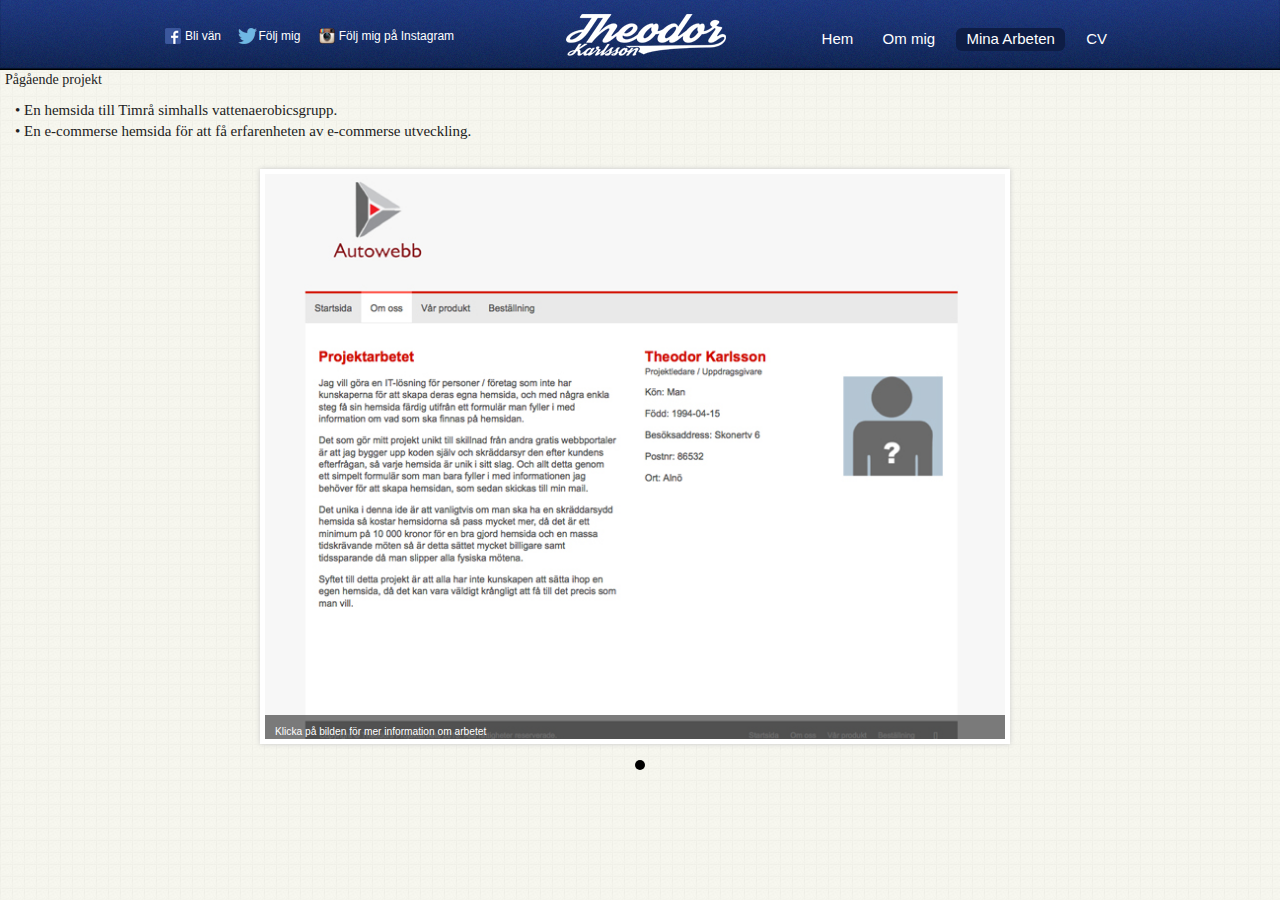
<file: arbeten.html>
<!DOCTYPE html>
<html class="no-js">
    <head>
        <meta charset="utf-8">
        <meta http-equiv="X-UA-Compatible" content="IE=edge,chrome=1">
        <title>Portfolio</title>
        <meta name="description" content="">
        <meta name="viewport" content="width=device-width">

        <link rel="stylesheet" href="css/normalize.min.css">
        <link rel="stylesheet" href="css/main.css" type="text/css">
      <link rel="stylesheet" href="css/slicknav.css">
        <link rel="icon" href="favicon.ico" type="image/vnd.microsoft.icon" />
      
        <script src="js/vendor/modernizr-2.6.2.min.js"></script>
        <!-- bxSlider CSS file -->
        <link href="jquery.bxslider.css" rel="stylesheet" />
    </head>
    <body>

   <div class="wrappermobile">
       
    
  
            <div id="logganmobile">
            <nav class="social_navmobile">
                <ul>
                    <li class="rss"><a href="http://www.facebook.com/theodor.karlsson.5"><span class="hidetextmobile">Bli vän</span></a></li>
                    <li class="twitter"><a href="https://twitter.com/TheodorKarlsson"><span class="hidetextmobile">F&ouml;lj mig</span></a></li>
                    <li class="instagram"><a href="http://www.instagram.com/theodorkarlsson"><span class="hidetextmobile">F&ouml;lj mig p&aring; Instagram</span></a></li>
                </ul>
            </nav>
        
            <h1><a href="index.html"></a></h1>

       
    
       
    </div>
        <!--header stuff-->
        </div>


        <div id="loggan">
    
    <div class="wrapperdesktop">
    <header id="site_head">
  
        <div class="header_cont"><!--useful to create the 960px limit-->
            <nav class="social_nav">
                <ul>
                    <li class="rss"><a href="http://www.facebook.com/theodor.karlsson.5"><span class="hidetext">Bli vän</span></a></li>
                    <li class="twitter"><a href="https://twitter.com/TheodorKarlsson"><span class="hidetext">F&ouml;lj mig</span></a></li>
                    <li class="instagram"><a href="http://www.instagram.com/theodorkarlsson"><span class="hidetext">F&ouml;lj mig p&aring; Instagram</span></a></li>
                </ul>
            </nav>
        
            <h1><a href="index.html">Portfolio</a></h1>

        <nav class="head_nav">
        <ul id="menu">
            <li><a href="index.html">Hem</a></li>
            <li><a href="ommig.html">Om mig</a></li>
            <li class="activated"><a href="arbeten.html">Mina Arbeten</a></li>
            <li><a href="cv.html">CV</a></li>
        </ul>
        </nav>
    
        </div>
    </div>
        <!--header stuff-->
        </div>
    </header>


               
    <div class="notfinished">

        <h3> Pågående projekt </h3>
        <p> • En hemsida till Timrå simhalls vattenaerobicsgrupp.<br>
            • En e-commerse hemsida för att få erfarenheten av e-commerse utveckling. </p>


    </div>
  
    



  




    
    <div id="main_content"><!--useful to create the 960px limit-->
    
      <!-- Bildwidth: 750px  Bildheight: 583px -->
      <div class="slidern">
    <ul class="bxslider">
      
      <li><a href="projektarbete.html"><img src="img/autowebb.jpg" title="Klicka på bilden för mer information om arbetet"/></a></li>
    </ul>
    </div>

       

    </div><!--/main_container-->

        <script src="http://ajax.googleapis.com/ajax/libs/jquery/1.10.1/jquery.min.js"></script>
        <script>window.jQuery || document.write('<script src="js/vendor/jquery-1.10.1.min.js"><\/script>')</script>
        <script type="text/javascript" src="jquery.bxslider.min.js"></script>
        <script>
        $(document).ready(function(){
     		$('.bxslider').bxSlider({
     			responsive: true,
                mode: 'fade',
                captions: true,
                touchEnabled: true,
                

     		});
      	});
      	</script>

        <script src="js/main.js"></script>
      
    <script src="jquery.slicknav.min.js"></script>
    <script type="text/javascript">
        $(document).ready(function(){
            $('#menu').slicknav();
        });
</script>
      
    </body>
</html>
</file>
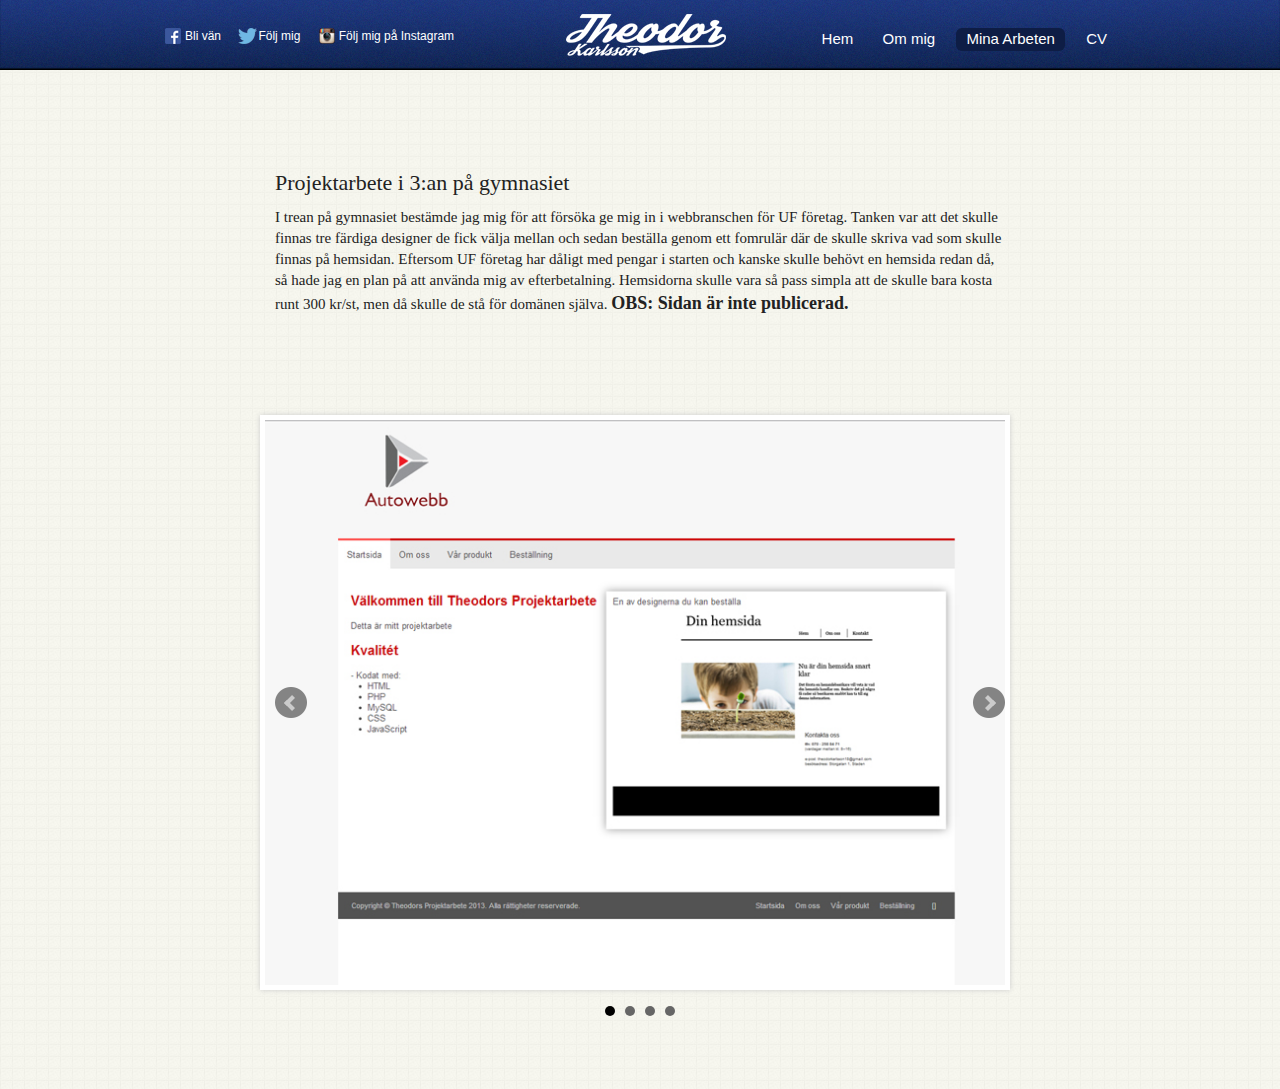
<file: projektarbete.html>
<!DOCTYPE html>
<html class="no-js">
    <head>
        <meta charset="utf-8">
        <meta http-equiv="X-UA-Compatible" content="IE=edge,chrome=1">
        <title>Portfolio</title>
        <meta name="description" content="">
        <meta name="viewport" content="width=device-width">

        <link rel="stylesheet" href="css/normalize.min.css">
        <link rel="stylesheet" href="css/main.css" type="text/css">
      <link rel="stylesheet" href="css/slicknav.css">
        <link rel="icon" href="favicon.ico" type="image/vnd.microsoft.icon" />
      
        <script src="js/vendor/modernizr-2.6.2.min.js"></script>
        <!-- bxSlider CSS file -->
        <link href="jquery.bxslider.css" rel="stylesheet" />
    </head>
    <body>

   <div class="wrappermobile">
       
    
  
            <div id="logganmobile">
            <nav class="social_navmobile">
                <ul>
                    <li class="rss"><a href="http://www.facebook.com/theodor.karlsson.5"><span class="hidetextmobile">Bli vän</span></a></li>
                    <li class="twitter"><a href="https://twitter.com/TheodorKarlsson"><span class="hidetextmobile">F&ouml;lj mig</span></a></li>
                    <li class="instagram"><a href="http://www.instagram.com/theodorkarlsson"><span class="hidetextmobile">F&ouml;lj mig p&aring; Instagram</span></a></li>
                </ul>
            </nav>
        
            <h1><a href="index.html"></a></h1>

       
    
       
    </div>
        <!--header stuff-->
        </div>


        <div id="loggan">
    
    <div class="wrapperdesktop">
    <header id="site_head">
  
        <div class="header_cont"><!--useful to create the 960px limit-->
            <nav class="social_nav">
                <ul>
                    <li class="rss"><a href="http://www.facebook.com/theodor.karlsson.5"><span class="hidetext">Bli vän</span></a></li>
                    <li class="twitter"><a href="https://twitter.com/TheodorKarlsson"><span class="hidetext">F&ouml;lj mig</span></a></li>
                    <li class="instagram"><a href="http://www.instagram.com/theodorkarlsson"><span class="hidetext">F&ouml;lj mig p&aring; Instagram</span></a></li>
                </ul>
            </nav>
        
            <h1><a href="index.html">Portfolio</a></h1>

        <nav class="head_nav">
        <ul id="menu">
            <li><a href="index.html">Hem</a></li>
            <li><a href="ommig.html">Om mig</a></li>
            <li class="activated"><a href="arbeten.html">Mina Arbeten</a></li>
            <li><a href="cv.html">CV</a></li>
        </ul>
        </nav>
    
        </div>
    </div>
        <!--header stuff-->
        </div>
    </header>


          
    

  




    
    <div id="main_content"><!--useful to create the 960px limit-->
    
     <h2> Projektarbete i 3:an på gymnasiet</h2>   
    <p> I trean på gymnasiet bestämde jag mig för att försöka ge mig in i webbranschen för UF företag. Tanken var att det skulle finnas tre färdiga designer de fick välja mellan och sedan beställa genom ett fomrulär där de skulle skriva vad som skulle finnas på hemsidan. Eftersom UF företag har dåligt med pengar i starten och kanske skulle behövt en hemsida redan då, så hade jag en plan på att använda mig av efterbetalning. Hemsidorna skulle vara så pass simpla att de skulle bara kosta runt 300 kr/st, men då skulle de stå för domänen själva. <b>OBS: Sidan är inte publicerad.</b>  </p>

        <!-- Bildwidth: 750px  Bildheight: 583px -->
      <div class="slidern">
    <ul class="bxslider">
      <li><img src="img/autowebb1.jpg" /></li>
      <li><img src="img/autowebb.jpg" /></li>
      <li><img src="img/autowebb2.jpg" /></li>
      <li><img src="img/autowebb3.jpg"/></li>
      
    </ul>
    </div>

       

    </div><!--/main_container-->

        <script src="http://ajax.googleapis.com/ajax/libs/jquery/1.10.1/jquery.min.js"></script>
        <script>window.jQuery || document.write('<script src="js/vendor/jquery-1.10.1.min.js"><\/script>')</script>
        <script type="text/javascript" src="jquery.bxslider.min.js"></script>
        <script>
        $(document).ready(function(){
            $('.bxslider').bxSlider({
                responsive: true,
                mode: 'fade',
                captions: true,
                touchEnabled: true,
                

            });
        });
        </script>

        <script src="js/main.js"></script>
      
    <script src="jquery.slicknav.min.js"></script>
    <script type="text/javascript">
        $(document).ready(function(){
            $('#menu').slicknav();
        });
</script>
      
    </body>
</html>
</file>
<file: css/main.css>
@font-face
            {
            font-family: AlexBrush-Regular;
            src: url(AlexBrush-Regular.ttf);

            font-family: 'Open Sans', sans-serif;
            src: url(http://fonts.googleapis.com/css?family=Open+Sans:600);
            }

/* ==========================================================================
   HTML5 Boilerplate styles - h5bp.com (generated via initializr.com)
   ========================================================================== */

html,
button,
input,
select,
textarea {
    color: #222;
}

* {
    box-sizing: border-box;
}

body {
    font-size: 1em;
    line-height: 1.4;
}

::-moz-selection {
    background: #b3d4fc;
    text-shadow: none;
}

::selection {
    background: #b3d4fc;
    text-shadow: none;
}

hr {
    display: block;
    height: 1px;
    border: 0;
    border-top: 1px solid #ccc;
    margin: 1em 0;
    padding: 0;
}

img {
    vertical-align: middle;
}

fieldset {
    border: 0;
    margin: 0;
    padding: 0;
}

textarea {
    resize: vertical;
}

.chromeframe {
    margin: 0.2em 0;
    background: #ccc;
    color: #000;
    padding: 0.2em 0;
}


/* ==========================================================================
   Author's custom styles
   ========================================================================== */

body, div, h1, h2, h3, p, ul, ol, li, img, header, section, aside, footer, button {
    margin: 0; padding: 0; border: 0; list-style: none;
}

a {
    text-decoration: none;
    color: #961b25;
}

a:hover {
    color: #6f92a7;
}
.activated {
    background-color: #0e1d45;
    border-radius: 6px 6px 6px 6px;
    padding: 5px 2px 4px 2px;
   

}


:focus {
    outline: 0;
}

h1, h2, h3 {
    font-family: Georgia, Palatino, Palatino Linotype, Times, Times New Roman, serif;
    font-weight: normal;
} 

h2 {
    font-size: 22px;
    line-height: 28px;
    margin-left:10px;
}

.float {
        float:left;
    }

body {
    background: #f6f6ee url(../img/bck.jpg);
    font-family : "Trebuchet MS", "Helvetica Neue", Helvetica, Arial, sans-serif;
    font-size: 12px;
    }   


/* Header */

header#site_head {
    background: url(../img/bck_head3.jpg);

    -moz-box-shadow: inset 0px -1px 1px #060f21;
    -khtml-box-shadow: inset 0px -1px 1px #060f21;
    -webkit-box-shadow: inset 0px -1px 1px #060f21;
    box-shadow: inset 0px -1px 1px #060f21;
    border-bottom: 0.5px solid black;
    height: 70px;
    width: 100%;
    display: block;
} 

    .header_cont {
        width: 100%;
        max-width: 960px;
        margin: 0 auto;
        padding-top: 15px;
    }

        .header_cont h1 {
            text-indent:-9999px;
            float: left;
        }

        .header_cont h1 a {
            
            background: url(../img/logo.png) no-repeat;
            position:absolute;
            left:54%;
            top:13px;
            margin-left: -125px;
            width: 160px;
            height: 43px;
            display: block
        }

        .header_cont h1 a:hover {
            background-position: 0px -43.4px;
        }

        nav.social_nav {
            float: left;
            margin-top: 13px;
        }

        nav.head_nav {
            float: right;
            margin-top: 13px;

        }

        nav.head_nav ul li, nav.social_nav ul li {
            display: inline;
            margin: 0px 5px;
        }   

            nav.head_nav ul li a, nav.social_nav ul li a {
                color: white;
                font-size: 15px;
                font-weight: normal;

                
                padding: 5px 8px;
            }

        
            nav.head_nav ul li a:hover {
                
                
                color: #0b6feb;
            }

            nav.head_nav ul li.rss, nav.head_nav ul li.twitter, nav.head_nav ul li.instagram      {
                position: relative;
                left: -455px;
                margin: 0;
                }

            nav.social_nav ul li.rss a {
                color: white;
                
                margin: 0;
                padding-left: 20px;
                background: url(../img/facebook1.png) left no-repeat;
                font-size:12px;
                
        }

            nav.social_nav ul li.twitter a {
                color: white;
                
                margin-left: -4px;
                padding-left: 20px;
                background: url(../img/twitter1.png) left no-repeat;
                font-size:12px;
                
            }
            
            

            nav.social_nav ul li.instagram a {
                color: white;
                margin-left: -3px;
                padding-left: 20px;
                background: url(../img/insta.png) left no-repeat;
                font-size:12px;
            }

            nav.social_nav ul li.rss a:hover, nav.social_nav ul li.twitter a:hover, nav.social_nav ul li.instagram a:hover      {
                color: #0b6feb;
                -moz-border-radius: 0;
                -khtml-border-radius: 0;
                -webkit-border-radius: 0;
                border-radius: 0;
                -moz-box-shadow: none;
                -khtml-box-shadow: none;
                -webkit-box-shadow: none;
                box-shadow: none;
            }



            .about 
            {
                margin: 99px auto;
                width: 100%;
                max-width: 750px;
                padding: 0 2em;
            }

            .slidern
            {

                max-width: 750px;
                margin: 99px auto;
            }

            #main_content
            {

                max-width: 750px;
                margin: 99px auto;

            }
            @font-face
            {
            font-family: AlexBrush-Regular;
            src: url(AlexBrush-Regular.ttf);

        }
        @font-face
        {


            font-family: Quicksand-LightItalic;
            src: url(Quicksand-Bold.otf);
        }


            .ommig
            {
                font-family: AlexBrush-Regular;
                font-size: 70px;
                position: relative;
                top: -15px;

            }

            .valkommen
            {
                font-family: AlexBrush-Regular;
                font-size: 50px;
                position: relative;
                left: 5px;
                top:-35px;
              

            }

            .valkommentext
            {
                margin: -45.5px 0px 10px 0px auto;
                font-size: 20px;
                font-family: Quicksand-Bold;


            }

            .CV
            {
                font-family: AlexBrush-Regular;
                font-size: 70px;
                position: relative;
                top: -10px;
                
            }
           

             b
            {

                font-size: 18px;
            }

            p
            {
                font-family: Quicksand-Bold;
                font-size:15px;
                margin: 10px;
            }


            .slicknav_menu
            {
                display:none;
            }
            .hidetextmobile
            {

                display:none;
            }
            p.stor
            {
                position:relative;


            }
            .projektbild
            {
                background-image:url('img/autowebb.jpg');
                
            }

            .notfinished
            {
                float:left;
                margin-left:5px;


            }


      
         
         

          













/* ==========================================================================
   Media Queries
   ========================================================================== */



@media screen and (max-width: 50em) {

   .wrapperdesktop
    {
        display:none;
    }

    nav.social_navmobile {
            float: left;

            position:absolute;
            top:25px;
                   
            
        }



        nav.social_navmobile ul li {
            display: inline;
            margin: 0px 2px;
        }   

          nav.social_navmobile ul li a {
                color: white;
                font-size: 13px;
                font-weight: normal;

                
                padding: 10px 10px;
            }

          


  nav.social_navmobile ul li.rss, nav.social_navmobile ul li.twitter, nav.social_navmobile ul li.instagram      {
                position: relative;
                left: 18px;
                margin: 0px;
                }

            nav.social_navmobile ul li.rss a {
               
                
                margin-left: 10px;


              
                background: url(../img/facebook1.png) right no-repeat;
                
                
        }

            nav.social_navmobile ul li.twitter a {
                
            
                margin-left: 8px;
                padding-left: 20px;
                background: url(../img/twitter1.png) left no-repeat;
                
                
            }
            
            

            nav.social_navmobile ul li.instagram a {
                
                margin-left: -5px;
                padding-left: 30px;
                background: url(../img/insta.png) left no-repeat;
               
            }

              .wrappermobile h1 a {
            
            background: url(../img/logo.png) no-repeat;
            position:absolute;
            left:53%;
            top:13px;
            margin-left: -125px;
            width: 160px;
            height: 43px;
            display: block
        }

         .wrappermobile h1 a:hover {
            background-position: 0px -43.4px;
        }
   

   
    .js #menu {
        display:block;
    }
    
    .js .slicknav_menu {
        display:block;
    }

    

    .hidetext
    {
        display: none;
    }

    .slidern
    {
        padding-left:5px;
    }

    .activated
    {
        padding:2px 2px 2px 2px;
    }

     .projektbild img
            {
               height:100%;
               width:100%;
               
            }


    


    .slicknav_btn { position: relative; display: block; vertical-align: middle; float: right; padding: 0.438em 0.625em 0.438em 0.625em; line-height: 1.125em; cursor: pointer; }
.slicknav_menu  .slicknav_menutxt { display: block; line-height: 1.188em; float: left; }
.slicknav_menu .slicknav_icon { float: left; margin: 0.188em 0 0 0.438em; }
.slicknav_menu .slicknav_no-text { margin: 0 }
.slicknav_menu .slicknav_icon-bar { display: block; width: 1.125em; height: 0.125em; -webkit-border-radius: 1px; -moz-border-radius: 1px; border-radius: 1px; -webkit-box-shadow: 0 1px 0 rgba(0, 0, 0, 0.25); -moz-box-shadow: 0 1px 0 rgba(0, 0, 0, 0.25); box-shadow: 0 1px 0 rgba(0, 0, 0, 0.25); }
.slicknav_btn .slicknav_icon-bar + .slicknav_icon-bar { margin-top: 0.188em }
.slicknav_nav { clear: both }
.slicknav_nav ul,
.slicknav_nav li { display: block }
.slicknav_nav .slicknav_arrow { font-size: 0.8em; margin: 0 0 0 0.4em; }
.slicknav_nav .slicknav_item { display: block; cursor: pointer; }
.slicknav_nav a { display: block }
.slicknav_nav .slicknav_item a { display: inline }
.slicknav_menu:before,
.slicknav_menu:after { content: " "; display: table; }
.slicknav_menu:after { clear: both }
/* IE6/7 support */
.slicknav_menu { *zoom: 1 }

/* 
    User Default Style
    Change the following styles to modify the appearance of the menu.
*/

.slicknav_menu {
    font-size:16px;
}
/* Button */
.slicknav_btn {
    margin: 5px 5px 6px;    
    text-decoration:none;   
    text-shadow: 0 1px 1px rgba(255, 255, 255, 0.75);   
    -webkit-border-radius: 4px;
    -moz-border-radius: 4px;
    border-radius: 4px;  
    background-color: #222222;
}
/* Button Text */
.slicknav_menu  .slicknav_menutxt { 
    color: #FFF;
    font-weight: bold;  
    text-shadow: 0 1px 3px #000;    
}
/* Button Lines */
.slicknav_menu .slicknav_icon-bar {
  background-color: #f5f5f5;
}
.slicknav_menu {
    background:url('../img/bck_head3.jpg');
    padding:13px;
}
.slicknav_nav {
    color:#fff;
    margin:0;   
    padding:0;
    font-size:0.875em;
}
.slicknav_nav, .slicknav_nav ul {
    list-style: none;
    overflow:hidden;
}
.slicknav_nav ul {
    padding:0;
    margin:0 0 0 20px;
}
.slicknav_nav .slicknav_item {
    padding:5px 10px;
    margin:2px 5px;
}
.slicknav_nav a{
    padding:5px 10px;
    margin:2px 5px;
    text-decoration:none;
    color:#fff;
}
.slicknav_nav .slicknav_item a {
    padding:0;
    margin:0;
}
.slicknav_nav .slicknav_item:hover {
    -webkit-border-radius: 6px;
    -moz-border-radius: 6px;
    border-radius: 6px;
    background:#0e1d45;
    color:#fff; 
}
.slicknav_nav a:hover{
    -webkit-border-radius: 6px;
    -moz-border-radius: 6px;
    border-radius: 6px;
    background:#0e1d45;
    color:#ccc;
}
.slicknav_nav .slicknav_txtnode {
     margin-left:15px;   
}




    
    

            

}

@media screen and (max-width: 23em){

.wrappermobile h1 a
{
    display:none;
}



}






/* ==========================================================================
   Helper classes
   ========================================================================== */

.ir {
    background-color: transparent;
    border: 0;
    overflow: hidden;
    *text-indent: -9999px;
}

.ir:before {
    content: "";
    display: block;
    width: 0;
    height: 150%;
}

.hidden {
    display: none !important;
    visibility: hidden;
}

.visuallyhidden {
    border: 0;
    clip: rect(0 0 0 0);
    height: 1px;
    margin: -1px;
    overflow: hidden;
    padding: 0;
    position: absolute;
    width: 1px;
}

.visuallyhidden.focusable:active,
.visuallyhidden.focusable:focus {
    clip: auto;
    height: auto;
    margin: 0;
    overflow: visible;
    position: static;
    width: auto;
}

.invisible {
    visibility: hidden;
}

.clearfix:before,
.clearfix:after {
    content: " ";
    display: table;
}

.clearfix:after {
    clear: both;
}

.clearfix {
    *zoom: 1;
}

/* ==========================================================================
   Print styles
   ========================================================================== */

@media print {
    * {
        background: transparent !important;
        color: #000 !important; /* Black prints faster: h5bp.com/s */
        box-shadow: none !important;
        text-shadow: none !important;
    }

    a,
    a:visited {
        text-decoration: underline;
    }

    a[href]:after {
        content: " (" attr(href) ")";
    }

    abbr[title]:after {
        content: " (" attr(title) ")";
    }

    /*
     * Don't show links for images, or javascript/internal links
     */

    .ir a:after,
    a[href^="javascript:"]:after,
    a[href^="#"]:after {
        content: "";
    }

    pre,
    blockquote {
        border: 1px solid #999;
        page-break-inside: avoid;
    }

    thead {
        display: table-header-group; /* h5bp.com/t */
    }

    tr,
    img {
        page-break-inside: avoid;
    }

    img {
        max-width: 100% !important;
    }

    @page {
        margin: 0.5cm;
    }

    p,
    h2,
    h3 {
        orphans: 3;
        widows: 3;
    }

    h2,
    h3 {
        page-break-after: avoid;
    }
}
</file>
